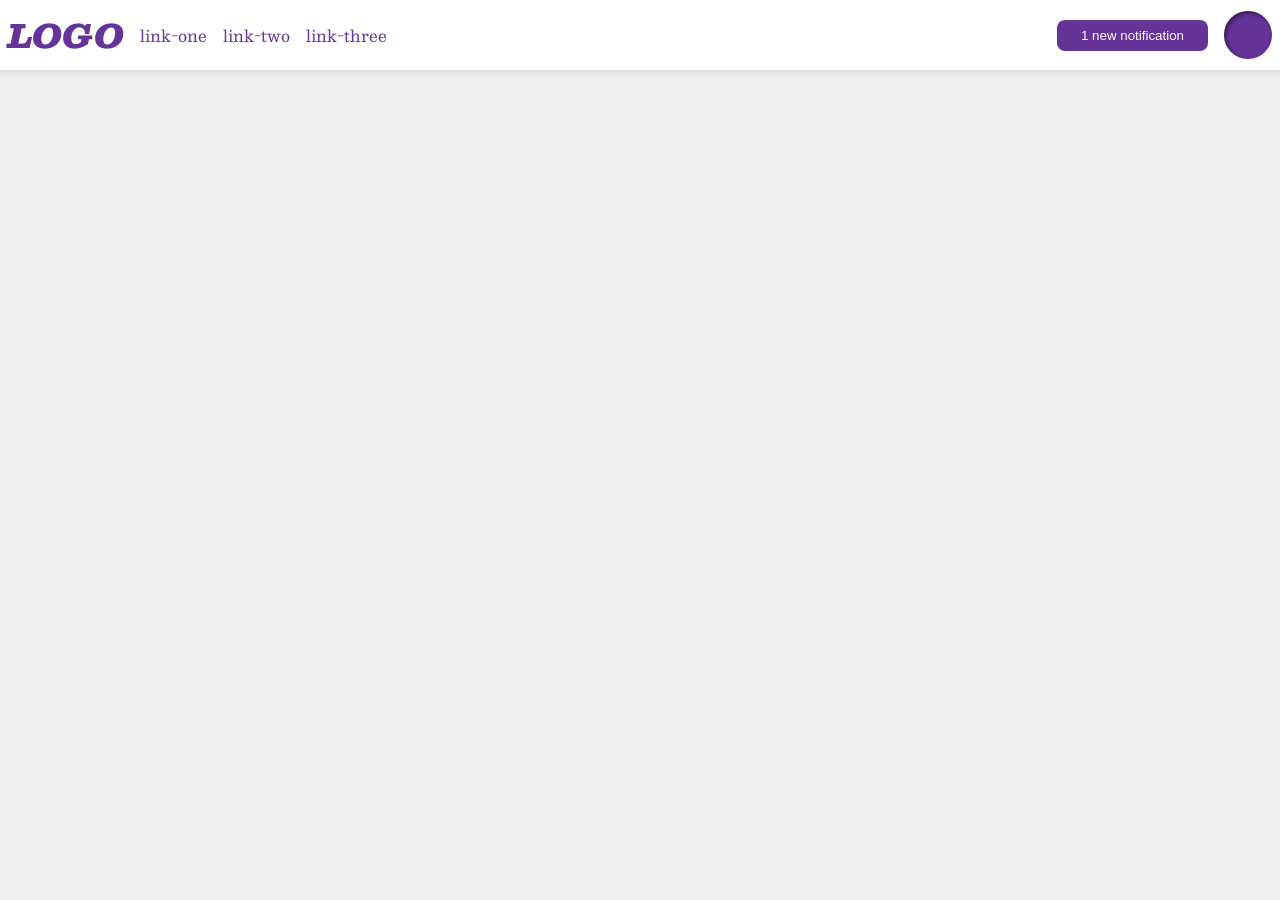
<file: foundations/flex/03-flex-header-2/index.html>
<!DOCTYPE html>
<html lang="en">
  <head>
    <meta charset="UTF-8">
    <meta http-equiv="X-UA-Compatible" content="IE=edge">
    <meta name="viewport" content="width=device-width, initial-scale=1.0">
    <title>Flex Header 2</title>
    <link rel="stylesheet" href="style.css">
  </head>
  <body>
    <div class="header">
      <div class="left-links">
        <div class="logo">
          LOGO
        </div>
        <ul class="links">
          <li><a href="https://google.com">link-one</a></li>
          <li><a href="https://google.com">link-two</a></li>
          <li><a href="https://google.com">link-three</a></li>
        </ul>
      </div>
      <div class="right-links">
        <button class="notifications">
          1 new notification
        </button>
        <div class="profile-image"></div>
      </div>
    </div>
  </body>
</html>
</file>
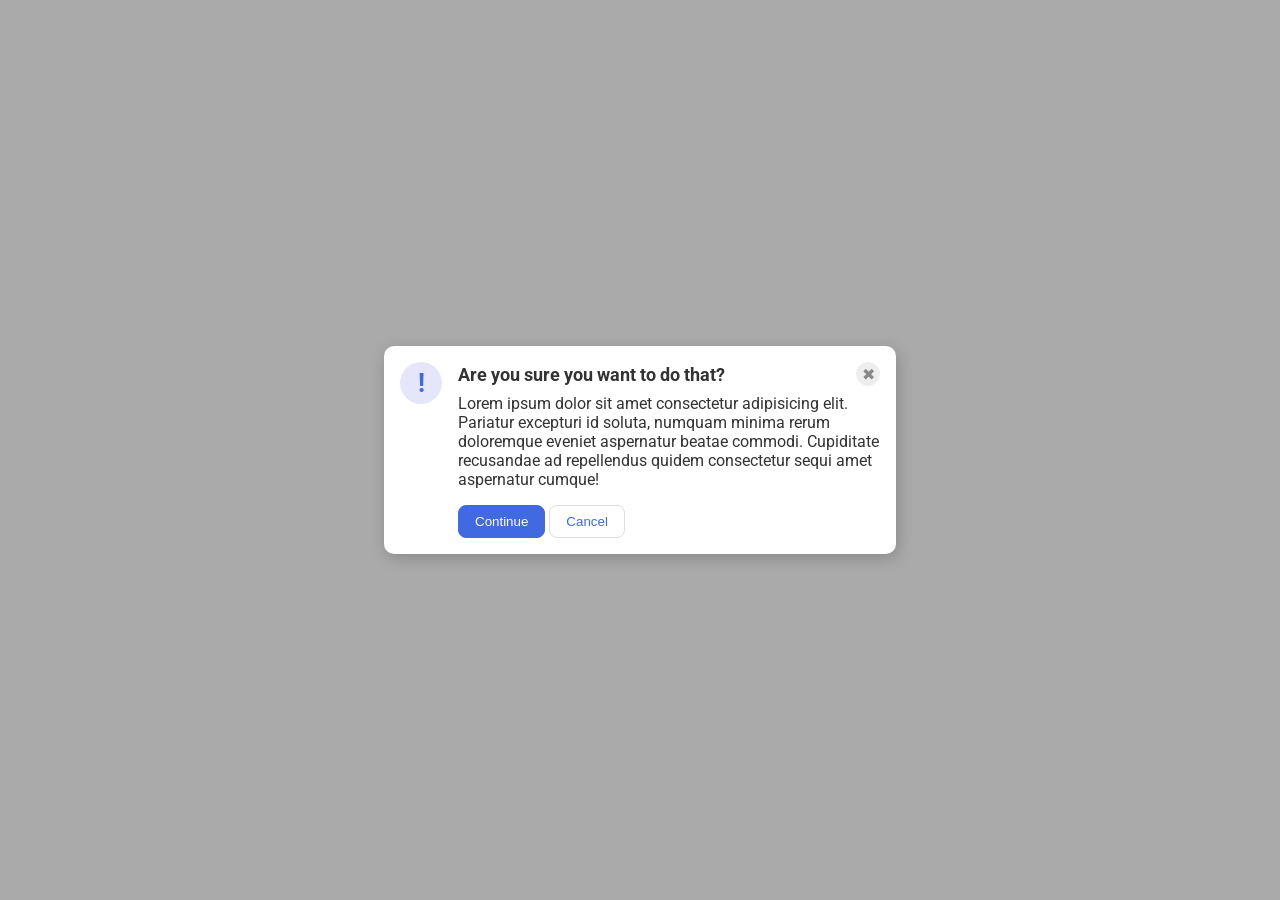
<file: foundations/flex/05-flex-modal/index.html>
<!DOCTYPE html>
<html lang="en">
  <head>
    <meta charset="UTF-8">
    <meta http-equiv="X-UA-Compatible" content="IE=edge">
    <meta name="viewport" content="width=device-width, initial-scale=1.0">
    <link rel="stylesheet" href="style.css">
    <title>Modal</title>
  </head>
  <body>
    <div class="modal">
        <div class="icon">!</div>
      <div class="container">
        <div class="header">Are you sure you want to do that?
          <button class="close-button">✖</button>
        </div>
        <div class="text">Lorem ipsum dolor sit amet consectetur adipisicing elit. Pariatur excepturi id soluta, numquam minima rerum doloremque eveniet aspernatur beatae commodi. Cupiditate recusandae ad repellendus quidem consectetur sequi amet aspernatur cumque!</div>
        <button class="continue">Continue</button>
        <button class="cancel">Cancel</button>
      </div>   
    </div>
  </body>
</html>
</file>
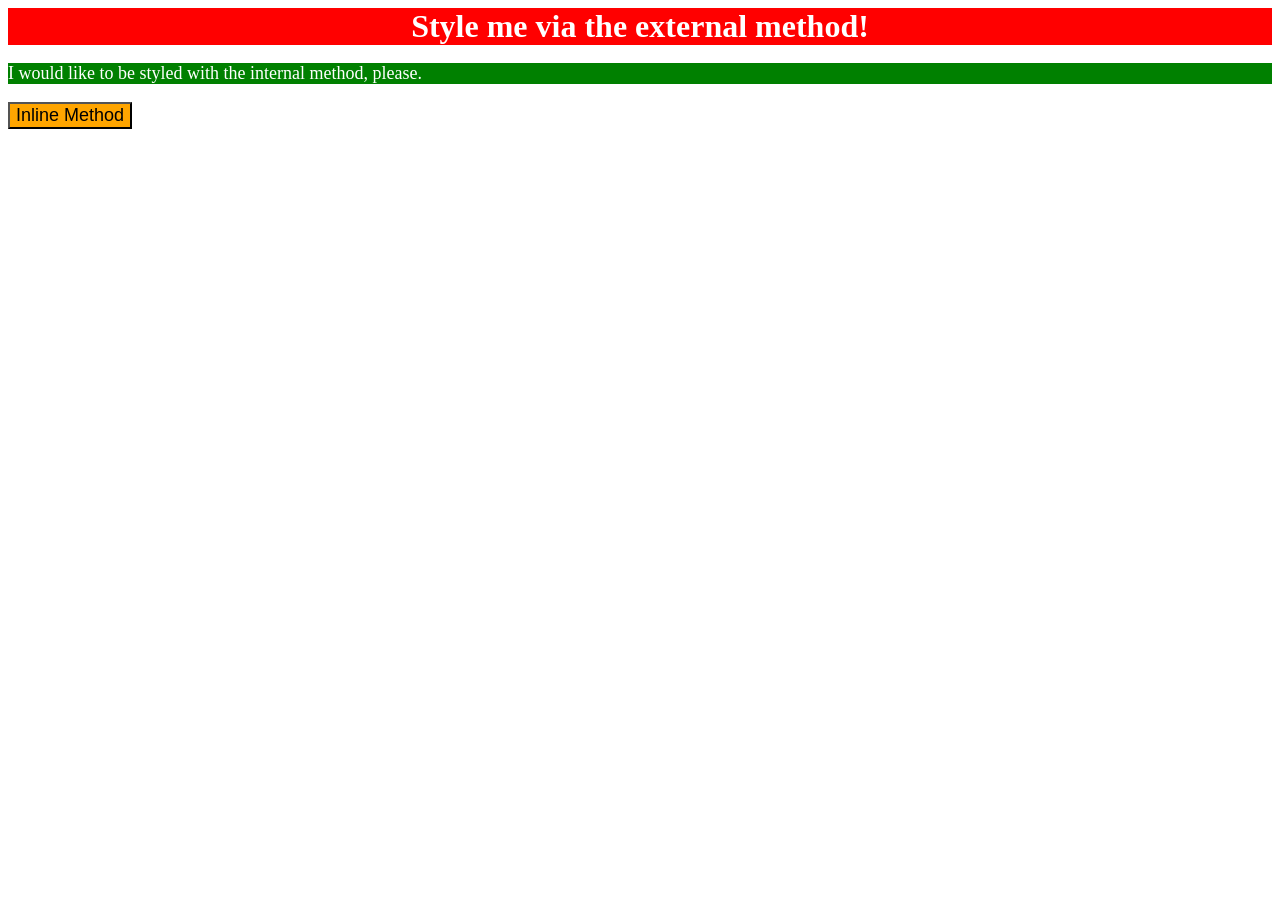
<file: foundations/intro-to-css/01-css-methods/index.html>
<!DOCTYPE html>
<html lang="en">
  <head>
    <meta charset="UTF-8">
    <meta http-equiv="X-UA-Compatible" content="IE=edge">
    <meta name="viewport" content="width=device-width, initial-scale=1.0">
    <title>Methods for Adding CSS</title>
    <link rel="stylesheet" href="styles.css">

    <style>
      p {
        background-color: green;
        color: white;
        font-size: 18px;
      }
    </style>


  </head>
  <body>
    <div>Style me via the external method!</div>
    <p>I would like to be styled with the internal method, please.</p>
    <button style="background-color: orange; font-size: 18px;">Inline Method</button>
  </body>
</html>
</file>
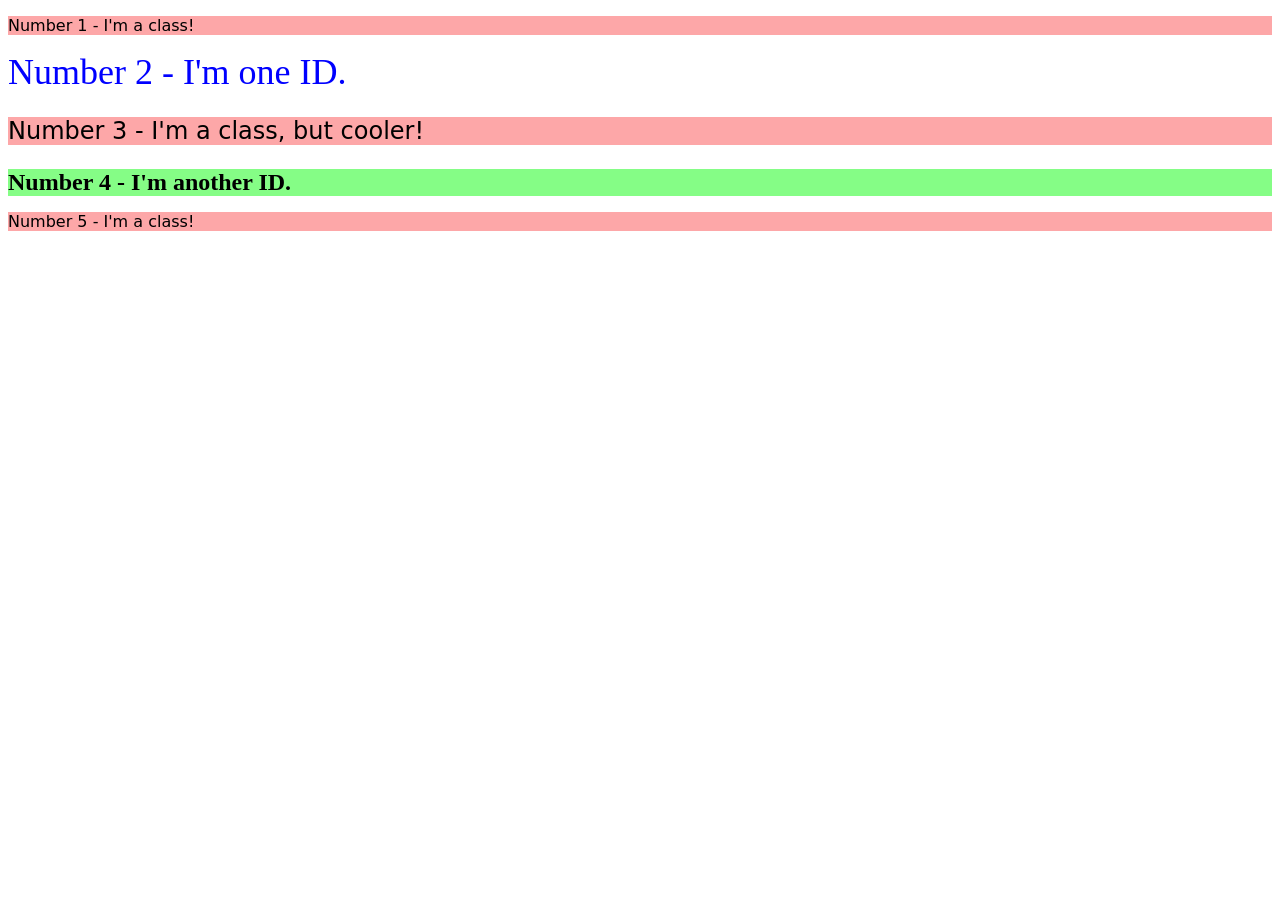
<file: foundations/intro-to-css/02-class-id-selectors/index.html>
<!DOCTYPE html>
<html lang="en">
  <head>
    <meta charset="UTF-8">
    <meta http-equiv="X-UA-Compatible" content="IE=edge">
    <meta name="viewport" content="width=device-width, initial-scale=1.0">
    <title>Class and ID Selectors</title>
    <link rel="stylesheet" href="style.css">
  </head>
  <body>
    <p class="light-red">Number 1 - I'm a class!</p>
    <div id="blue-text">Number 2 - I'm one ID.</div>
    <p class="light-red font-24px">Number 3 - I'm a class, but cooler!</p>
    <div id="bold-green" class="font-24px">Number 4 - I'm another ID.</div>
    <p class="light-red">Number 5 - I'm a class!</p>
  </body>
</html>
</file>
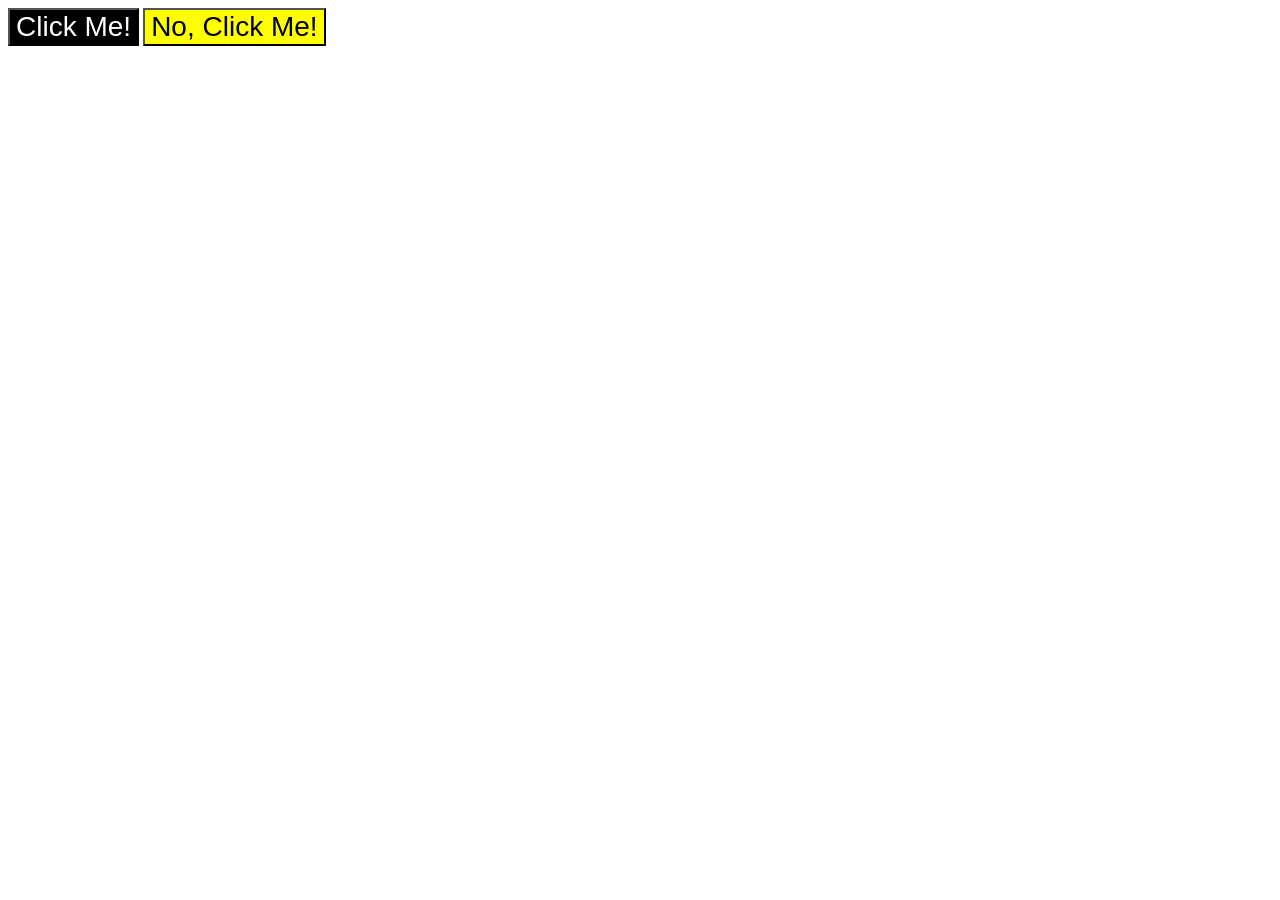
<file: foundations/intro-to-css/03-grouping-selectors/index.html>
<!DOCTYPE html>
<html lang="en">
  <head>
    <meta charset="UTF-8">
    <meta http-equiv="X-UA-Compatible" content="IE=edge">
    <meta name="viewport" content="width=device-width, initial-scale=1.0">
    <title>Grouping Selectors</title>
    <link rel="stylesheet" href="style.css">
  </head>
  <body>
    <button class="black">Click Me!</button>
    <button class="yellow">No, Click Me!</button>
  </body>
</html>
</file>
<file: foundations/flex/03-flex-header-2/style.css>
/* this is some magical font-importing.  
you'll learn about it later. */
@import url('https://fonts.googleapis.com/css2?family=Besley:ital,wght@0,400;1,900&display=swap');

body {
  margin: 0;
  background: #eee;
  font-family: Besley, serif;
}

.header {
  background: white;
  border-bottom: 1px solid #ddd;
  box-shadow: 0 0 8px rgba(0,0,0,.1);
  display: flex;
  justify-content: space-between;
  align-items: center; /* Not in solution */
  padding: 8px;
}

.profile-image {
  background: rebeccapurple;
  box-shadow: inset 2px 2px 4px rgba(0,0,0,.5);
  border-radius: 50%;
  width: 48px;
  height: 48px;
}

.logo {
  color: rebeccapurple;
  font-size: 32px;
  font-weight: 900;
  font-style: italic;
}

button {
  border: none;
  border-radius: 8px;
  background: rebeccapurple;
  color: white;
  padding: 8px 24px;
}

a {
  /* this removes the line under our links */
  text-decoration: none;
  color: rebeccapurple;
}

ul {
  list-style-type: none;
  display: flex;
  margin: 0px;
  padding: 0px;
  gap: 16px;
}

.left-links, .right-links {
  display: flex;
  align-items: center;
  gap: 16px;
}
</file>
<file: foundations/flex/05-flex-modal/style.css>
@import url('https://fonts.googleapis.com/css2?family=Roboto:wght@400;700&display=swap');

html, body {
  height: 100%;
}

body {
  font-family: Roboto, sans-serif;
  margin: 0;
  background: #aaa;
  color: #333;
  /* I'll give you this one for free lol */
  display: flex;
  align-items: center;
  justify-content: center;
}

.modal {
  background: white;
  width: 480px;
  padding: 15px;
  border-radius: 10px;
  box-shadow: 2px 4px 16px rgba(0,0,0,.2);
  display: flex;
  gap: 16px;
  padding: 16px;
}

.header {
  display: flex;
  align-items: center;
  justify-content: space-between;
  font-size: 18px;
  font-weight: 700;
  margin-bottom: 8px;
}

.icon {
  color: royalblue;
  font-size: 26px;
  font-weight: 700;
  background: lavender;
  width: 42px;
  height: 42px;
  border-radius: 50%;
  flex-shrink: 0;
  display: flex;
  align-items: center;
  justify-content: center;
}

.close-button {
  background: #eee;
  border-radius: 50%;
  color: #888;
  font-weight: 400;
  font-size: 16px;
  height: 24px;
  width: 24px;
  display: flex;
  align-items: center;
  justify-content: center;
  border: 1px solid #eee;
  padding: 0;
}

button {
  cursor: pointer;
  padding: 8px 16px;
  border-radius: 8px;
}

button.continue {
  background: royalblue;
  border: 1px solid royalblue;
  color: white;
}

button.cancel {
  background: white;
  border: 1px solid #ddd;
  color: royalblue;
  
}

.text {
  margin-bottom: 16px;
}
</file>
<file: foundations/intro-to-css/01-css-methods/styles.css>
div {
  color: white;
  background-color: red;
  font-size: 32px;
  text-align: center;
  font-weight: bold;
}
</file>
<file: foundations/intro-to-css/02-class-id-selectors/style.css>
/* Add CSS Styling */


.light-red {
    background-color:rgb(253, 167, 168);
    font-family: Verdana, "DejaVu Sans", sans-serif;
}

.font-24px {
    font-size: 24px;
}

#blue-text {
    color: #0000ff;
    font-size: 36px;
}

#bold-green {
    background-color: #85FD86;
    font-weight: bold;
}
</file>
<file: foundations/intro-to-css/03-grouping-selectors/style.css>
/* Add CSS Styling */

.black, .yellow {
    font-size: 28px;
    font-family: Helvetica, 'Times New Roman', sans-serif;
}

.black {
    background-color: black;
    color: white;
}

.yellow {
    background-color: yellow;
}
</file>
